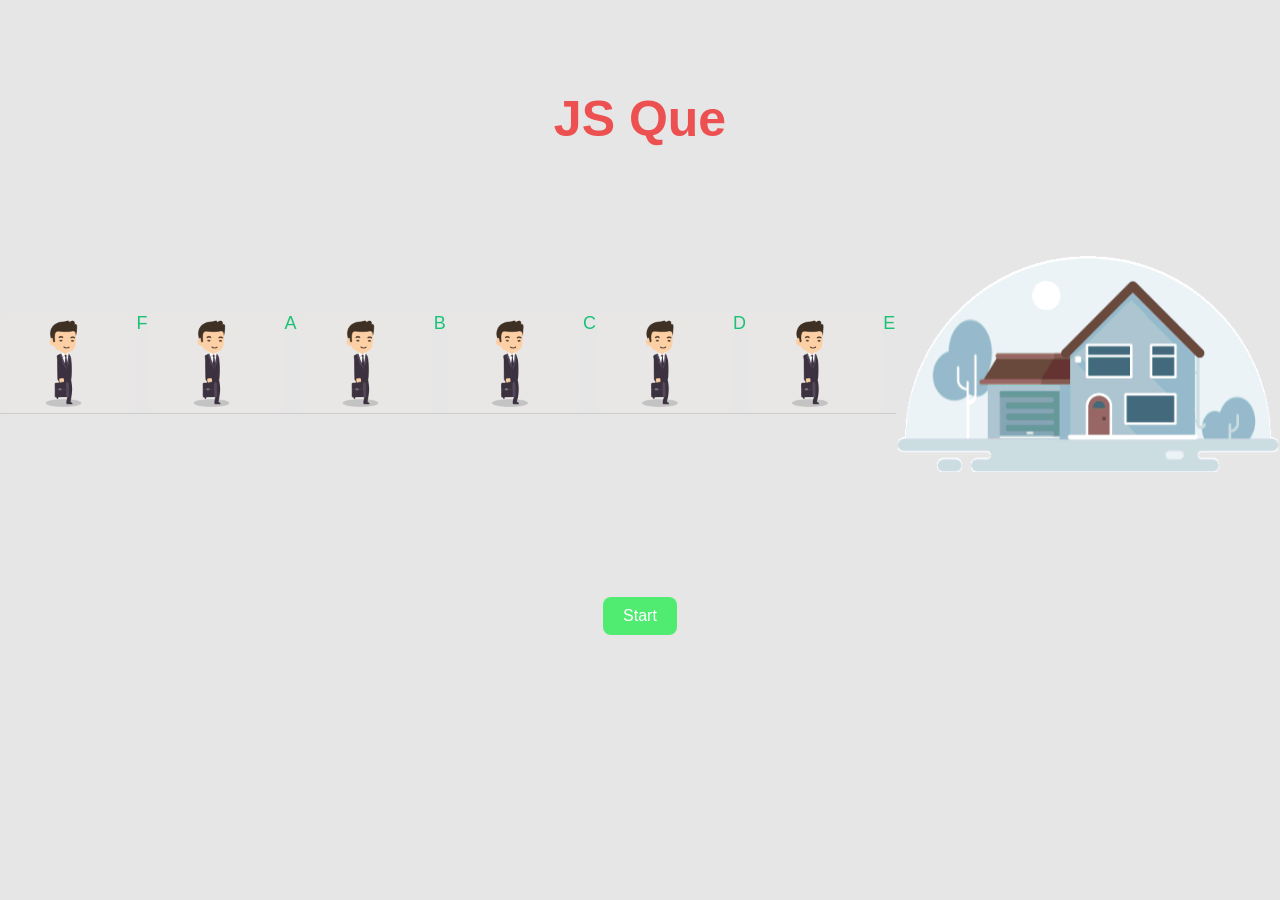
<file: Task-01/index.html>
<!DOCTYPE html>
<html lang="en">
<head>
    <meta charset="UTF-8">
    <meta name="viewport" content="width=device-width, initial-scale=1.0">
    <title>Task 01</title>
    <link rel="stylesheet" href="style.css">
</head>
<body>

    <div class="container">
        <h1>JS Que</h1>
        <div class="content">
            <div class="content-area-walkin-man">
                <img src="./assest/Transparent Businessman Animated Gif.gif" alt="" class="man" id="man1">
                 <p id="a" class="man-1">A</p>
                <img src="./assest/Transparent Businessman Animated Gif.gif" alt="" class="man" id="man2">
                 <p id="b" class="man-2">B</p>
                <img src="./assest/Transparent Businessman Animated Gif.gif" alt="" class="man" id="man3">
                 <p id="c" class="man-3">C</p>
                <img src="./assest/Transparent Businessman Animated Gif.gif" alt="" class="man" id="man4">
                 <p id="d" class="man-4">D</p>
                <img src="./assest/Transparent Businessman Animated Gif.gif" alt="" class="man" id="man5">
                 <p id="e" class="man-5">E</p>
                <img src="./assest/Transparent Businessman Animated Gif.gif" alt="" class="man" id="man6">
                 <p id="f" class="man-6">F</p>
            </div>
            <img src="./assest/animatie_waarschuwingslicht_bij_alarm.gif" alt="" class="house">
        </div>

        <div class="buttons">
            <button id="btn-start" onclick="startQueue()">Start</button>
            <button id="btn-stop" onclick="stopQueue()" style="display:none;">Stop</button>
        </div>

    </div>

    <script src="script.js"></script>
    
</body>
</html>
</file>
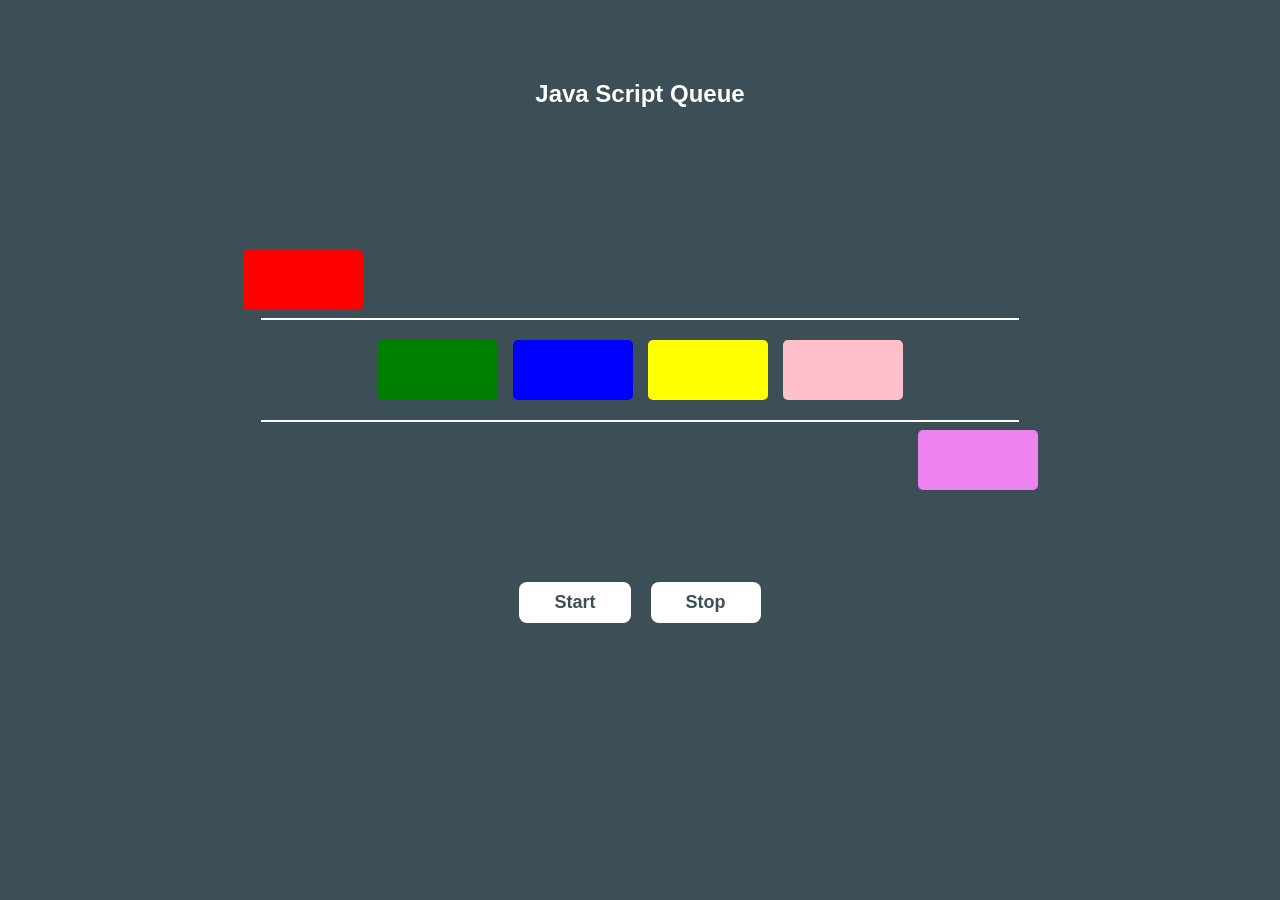
<file: Task-02/index.html>
<!DOCTYPE html>
<html lang="en">
<head>
    <meta charset="UTF-8">
    <meta name="viewport" content="width=device-width, initial-scale=1.0">
    <title>Task 02</title>
    <link rel="stylesheet" href="style.css">
</head>
<body>

    <h2>Java Script Queue</h2>

    <div class="container">

        <div class="line top-line"></div>

        <div class="queue" id="queue">
            <div class="box red"></div>
            <div class="box green"></div>
            <div class="box blue"></div>
            <div class="box yellow"></div>
            <div class="box pink"></div>
            <div class="box violet"></div>
        </div>

        <div class="line bottom-line"></div>

        <div class="exit-box" id="exit"></div>

    </div>

    <div class="controls">
        <button onclick="start()">Start</button>
        <button onclick="stop()">Stop</button>
    </div>

    <script src="script.js"></script>
    
</body>
</html>
</file>
<file: Task-01/style.css>
*{
    margin: 0;
    padding: 0;
    box-sizing: border-box;
}

body{
    font-family: Arial, sans-serif;
}

.container{
    display: flex;
    flex-direction: column;
    justify-content: center;
    align-items: center;
    gap: 15px;
    width: 100%;
    min-height: 100vh;
    background-color: #E6E6E6;
}
.content {
    display: flex;
    justify-content: center;
    align-items: center;
}

.content-area-walkin-man{
    display: flex;
    justify-content:space-around;
    border-bottom: 1px solid #ccc;
}

h1{
    position: absolute;
    font-size: 50px;
    text-align: center;
    color: #ec5050;
    top: 10%;
    left: 50%;
    transform: translateX(-50%);
}

p{
    font-size: 18px;
    color: #1bc274;
}

.man {
    width: 15%;
    height: auto;
}

.house {
    width: 30vw;
    height: auto;
}

.buttons{
    margin-top: 100px;
}

button{
    padding: 10px 20px;
    margin: 10px;
    border: none;
    background-color: #50ec72;
    color: white;
    font-size: 16px;
    cursor: pointer;
    border-radius: 8px;
}

button:hover{
    background-color: #c0392b;
}
</file>
<file: Task-02/style.css>
body {
    background: #3c4f57;
    text-align: center;
    font-family: Arial;
    color: white;
}

.container {
    margin-top: 180px;
    position: relative;
    display: inline-block;
    width: 100%;
}

h2 {
    margin-top: 80px; 
}

.line {
    height: 2px;
    background: white;
    width: 60%;
    margin: 10px auto;
}

.queue {
    display: flex;
    justify-content: center;
    gap: 15px;
    margin: 20px 0;
    position: relative;
}

.box {
    width: 120px;
    height: 60px;
    border-radius: 5px;
}

.red { 
    background: red;
}

.green {
    background: green;
}

.blue {
    background: blue; 
}

.yellow {
    background: yellow; 
}

.pink {
    background: pink;
}

.violet {
    background: violet;
}

.queue .box:first-child {
    transform: translateY(-90px); 
}

.queue .box:last-child {
    transform: translateY(90px); 
}

.controls {
    margin-top: 150px; 
    margin-bottom: 50px; 
    display: flex;
    justify-content: center;
    gap: 20px; 
}

button {
    padding: 10px 35px; 
    font-size: 18px;  
    font-weight: bold; 
    cursor: pointer;
    border: none;
    border-radius: 8px;
    background-color: #ffffff;
    color: #3c4f57;
    transition: 0.3s;  
}

button:hover {
    transform: scale(1.05);
}
</file>
